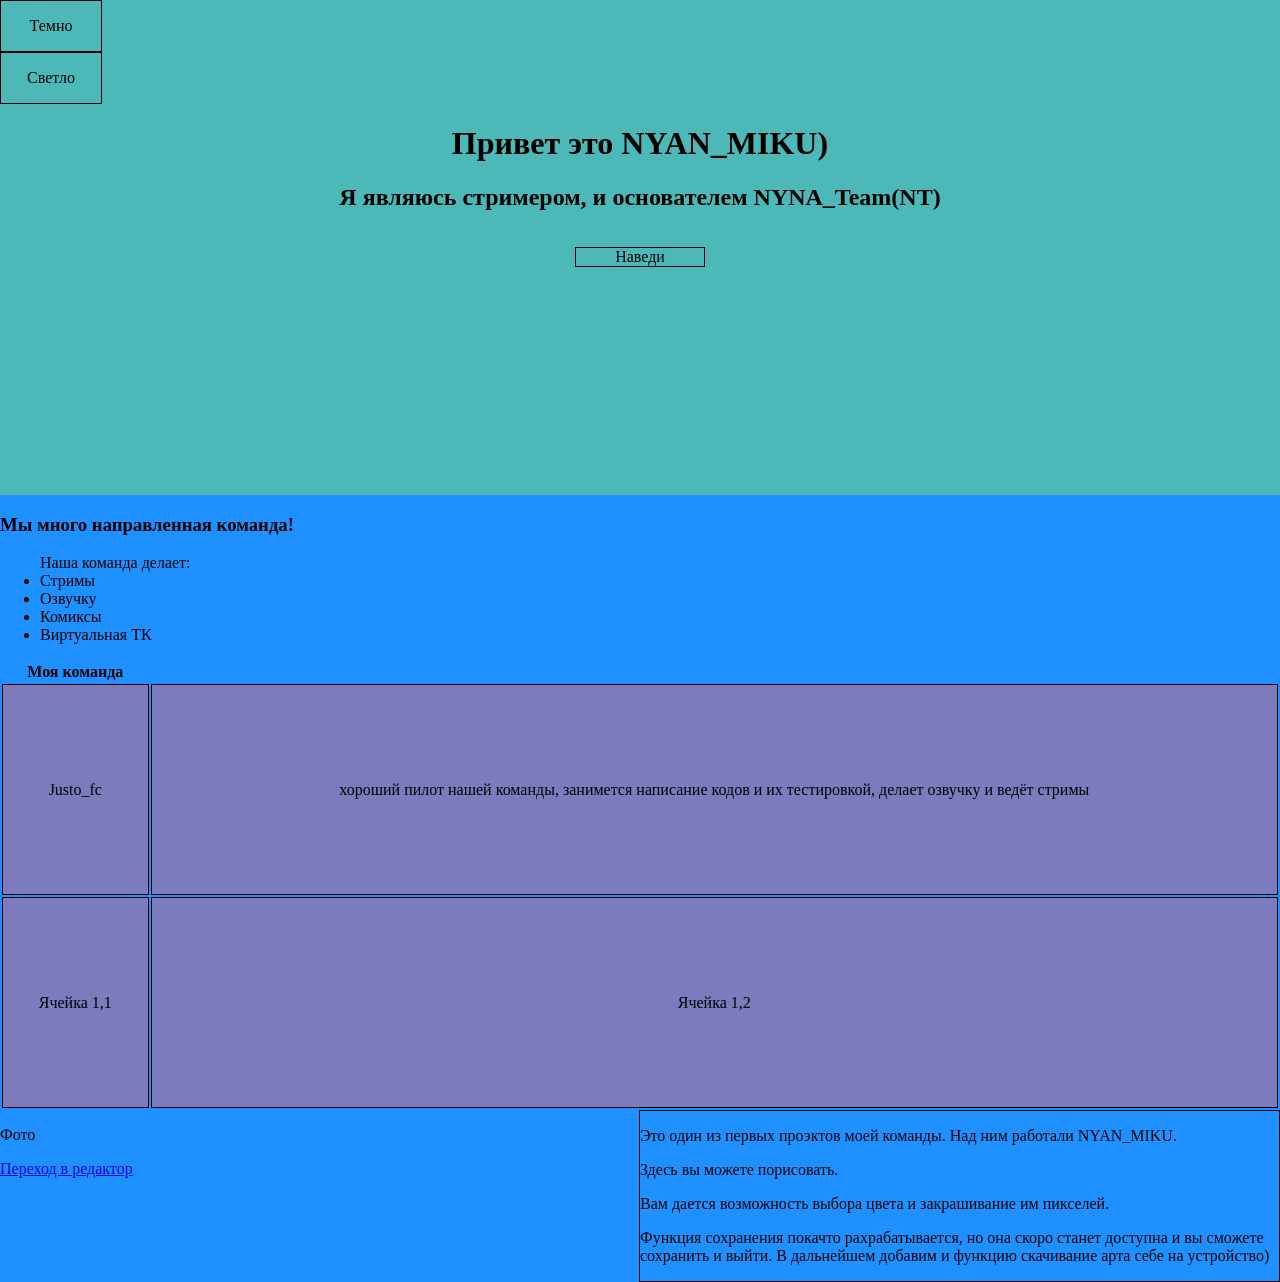
<file: index.html>
<!DOCTYPE html>
<html lang="en">
<head>
    <meta charset="UTF-8">
    <meta name="viewport" content="width=device-width, initial-scale=1.0">
    <title>NYAN_MIKU</title>
    <link rel = 'stylesheet' href = 'style.css'>
</head>
<body> 
    <div class = 'NM'>
        <div class='smencv'><p>Темно</p></div>
        <div class='smencv2'><p>Светло</p></div>
        <h1>Привет это NYAN_MIKU)</h1>
        <h2>Я являюсь стримером, и основателем NYNA_Team(NT)</h2>
        <div class = 'anan'>
            <p class="an">Наведи</p>
        </div> 
    </div>
    <div class = 'about'>
        <h3>Мы много направленная команда!</h3>
        <ul>Наша команда делает:
            <li>Стримы</li>
            <li>Озвучку</li>
            <li>Комиксы</li>
            <li>Виртуальная ТК</li>
        </ul>
    </div>
        <table class = 'rob'>
            <thead>
                <th>
                Моя команда
                </th>
            </thead>
            <tbody>
                <tr>
                    <td>Justo_fc</td>
                    <td>хороший пилот нашей команды, занимется написание кодов и их тестировкой, делает озвучку и ведёт стримы</td>
                </tr>
                <tr>
                    <td>Ячейка 1,1</td>
                    <td>Ячейка 1,2</td>
                </tr>
            </tbody>
        </table>
    <div class = 'ris'>
        <div class = 'os'><p>Фото</p>
        <a href='index2.html'>Переход в редактор</a>
        </div>
        <div class = 'op'><p>Это один из первых проэктов моей команды. Над ним работали NYAN_MIKU.</p>
        <p>Здесь вы можете порисовать.</p>
        <p>Вам дается возможность выбора цвета и закрашивание им пикселей.</p>
        <p>Функция сохранения покачто рахрабатывается, но она скоро станет доступна и вы сможете сохранить и выйти. В дальнейшем добавим и функцию скачивание арта себе на устройство)</p>
        </div>
    </div>
    
    <script src = 'script.js'></script>
</body>
</html>
</file>
<file: style.css>
/* Не забудь подключить нужные шрифты. Удачи в разработке! */

body {
    margin: 0;
    padding: 0;
    width: 100vw;
    min-height: 100vh;
    background-color: dodgerblue;
}

.smencv{
    border: 1px solid black;
    width: 100px;
}
.smencv2{
    border: 1px solid black;
    width: 100px;
}


.NM{
    width:100vw;
    height: 55vh;
    text-align: center ;
    background-color: rgb(76, 184, 184);
}

.anan{
    display: flex;
    justify-content: center;
}

.an{
    border: 1px solid black;
    width: 10%;
}

.an:hover{
    background-color: rgb(255, 255, 255);
}

.rob{
    text-align: center;
    width:100vw;
    height: 50vh;
    border-collapse: collaps;
 
}

td{
    border:1px solid black ;
    background-color: rgb(123, 123, 190);
}

.about{
    width: 100vw;
    
}

.ris{
    width: 100vw;
    display: flex;
}

.op{
    width:50vw;
    border:1px solid black;
}

.os{
    width:50vw;
}
</file>
